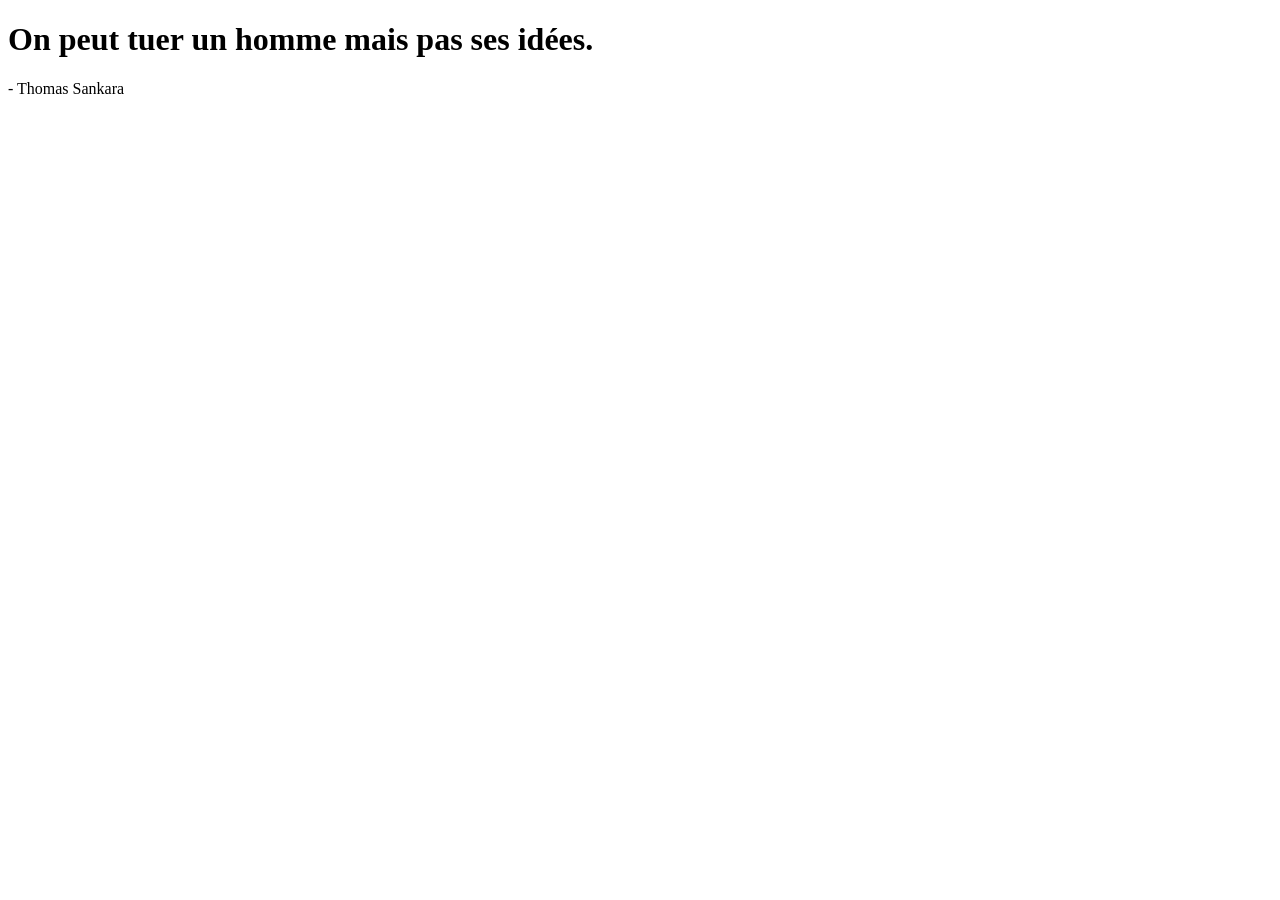
<file: citation-Sankara.html>
<!DOCTYPE html>
<html lang="en">

<head>
    <meta charset="UTF-8">
    <meta name="viewport" content="width=device-width, initial-scale=1.0">
    <title>Sankara</title>
</head>

<body>
    <h1>On peut tuer un homme mais pas ses idées. </h1>
    <p>- Thomas Sankara</p>

</body>

</html>
</file>
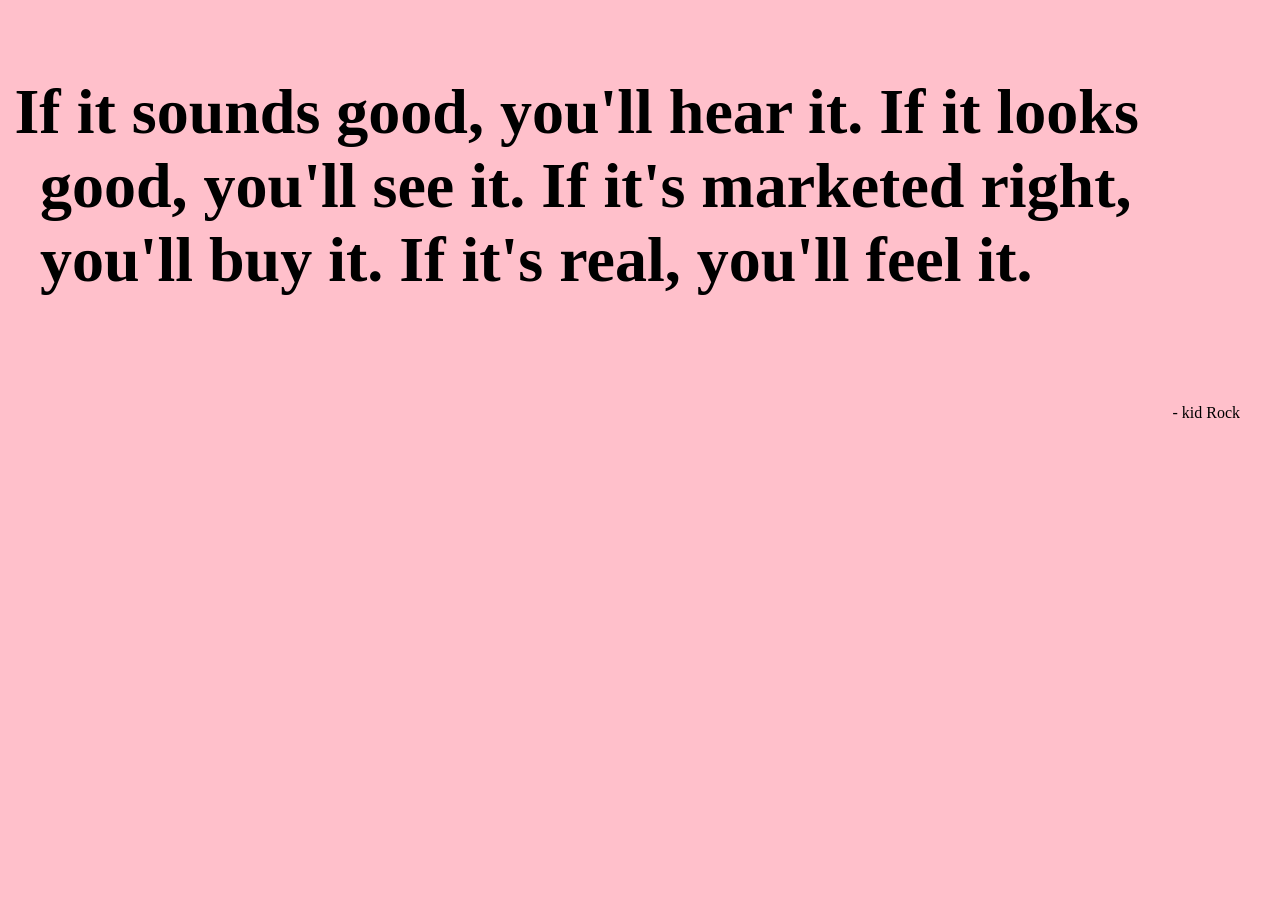
<file: citations-jeudi2.html>
<!DOCTYPE html>
<html lang="en">
<head>
    <meta charset="UTF-8">
    <meta name="viewport" content="width=device-width, initial-scale=1.0">
    <title>Kid Rock</title>
    <style>
        /* Typographie */
        body{font-family:"Oswald", sans serif;}
        h1 {
            font-size: 5vw;
            padding: 2rem;
            text-indent: -0.4em;
        }
        p {font-weight: 200;
        text-align: right;
    padding: 2rem;
}
/* Couleur */
body { background:pink}
h1 { color:black}
    </style>
</head>
<body>
    <h1>If it sounds good, you'll hear it. If it looks good, you'll see it. If it's marketed right, you'll buy it. If it's real, you'll feel it. </h1>
    <p>- kid Rock</p>

</body>
</html>
</file>
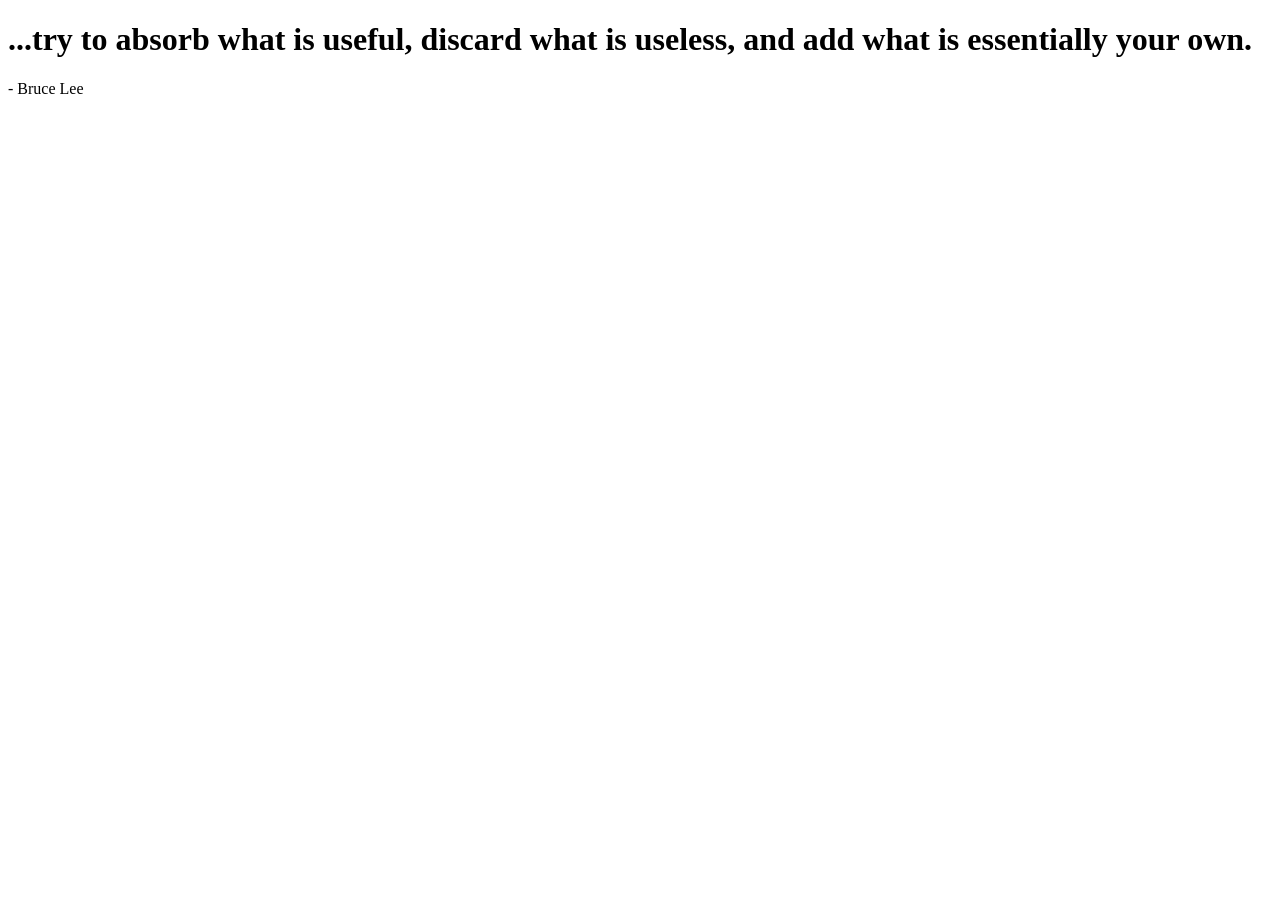
<file: citations-lee.html>
<!DOCTYPE html>
<html lang="en">
<head>
    <meta charset="UTF-8">
    <meta name="viewport" content="width=device-width, initial-scale=1.0">
    <title>Lee</title>
</head>
<body>
    <h1>...try to absorb what is useful, discard what is useless, and add what is essentially your own. </h1>
    <p>- Bruce Lee</p>
    
</body>
</html>
</file>
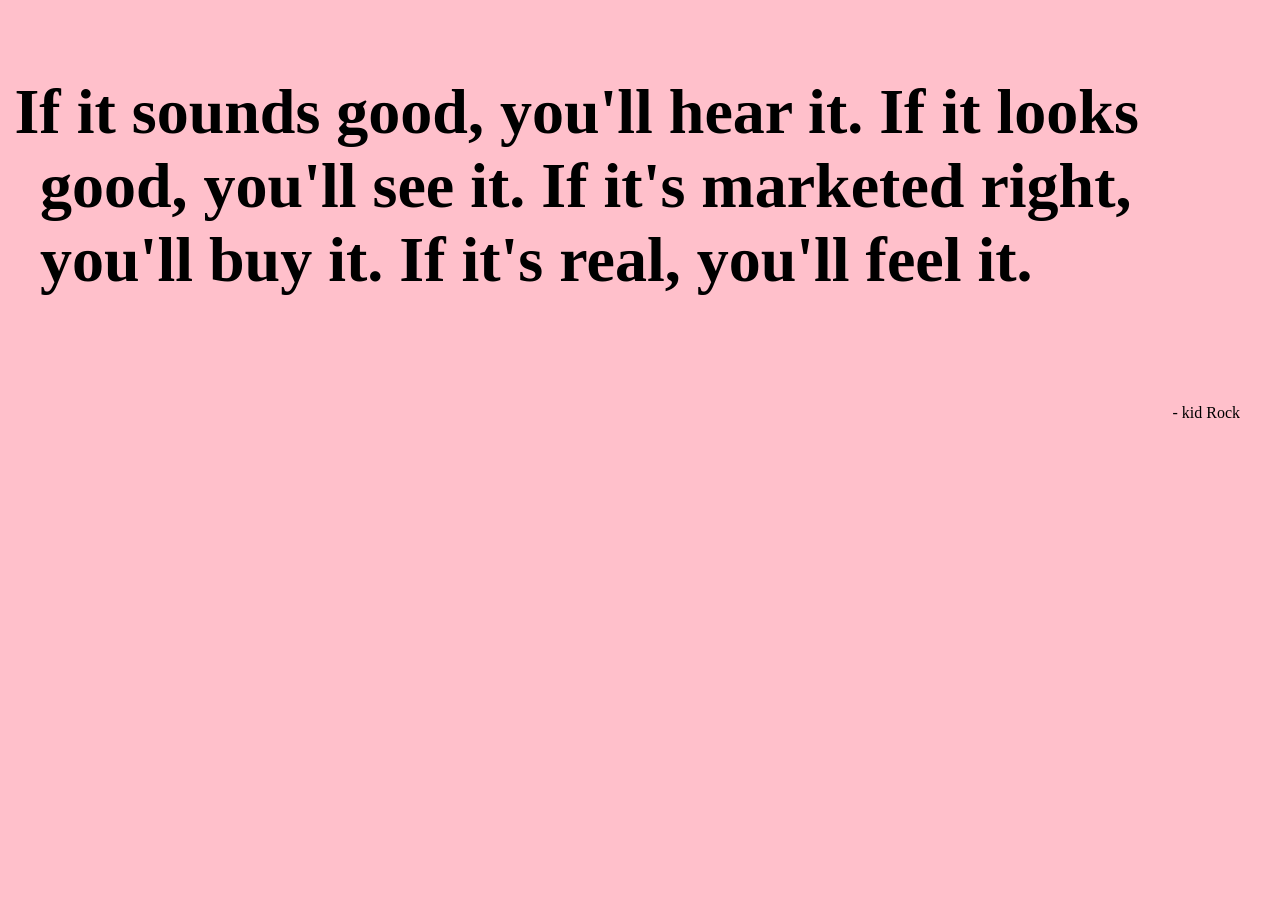
<file: citations-Rock.html>
<!DOCTYPE html>
<html lang="en">

<head>
    <meta charset="UTF-8">
    <meta name="viewport" content="width=device-width, initial-scale=1.0">
    <title>Kid Rock</title>
    <style>
        /* Typographie */
        body {
            font-family: "Oswald", sans serif;
        }

        h1 {
            font-size: 5vw;
            padding: 2rem;
            text-indent: -0.4em;
        }

        p {
            font-weight: 200;
            text-align: right;
            padding: 2rem;
        }

        /* Couleur */
        body {
            background: pink
        }

        h1 {
            color: black
        }
    </style>
</head>

<body>
    <h1>If it sounds good, you'll hear it. If it looks good, you'll see it. If it's marketed right, you'll buy it. If
        it's real, you'll feel it. </h1>
    <p>- kid Rock</p>

</body>

</html>
</file>
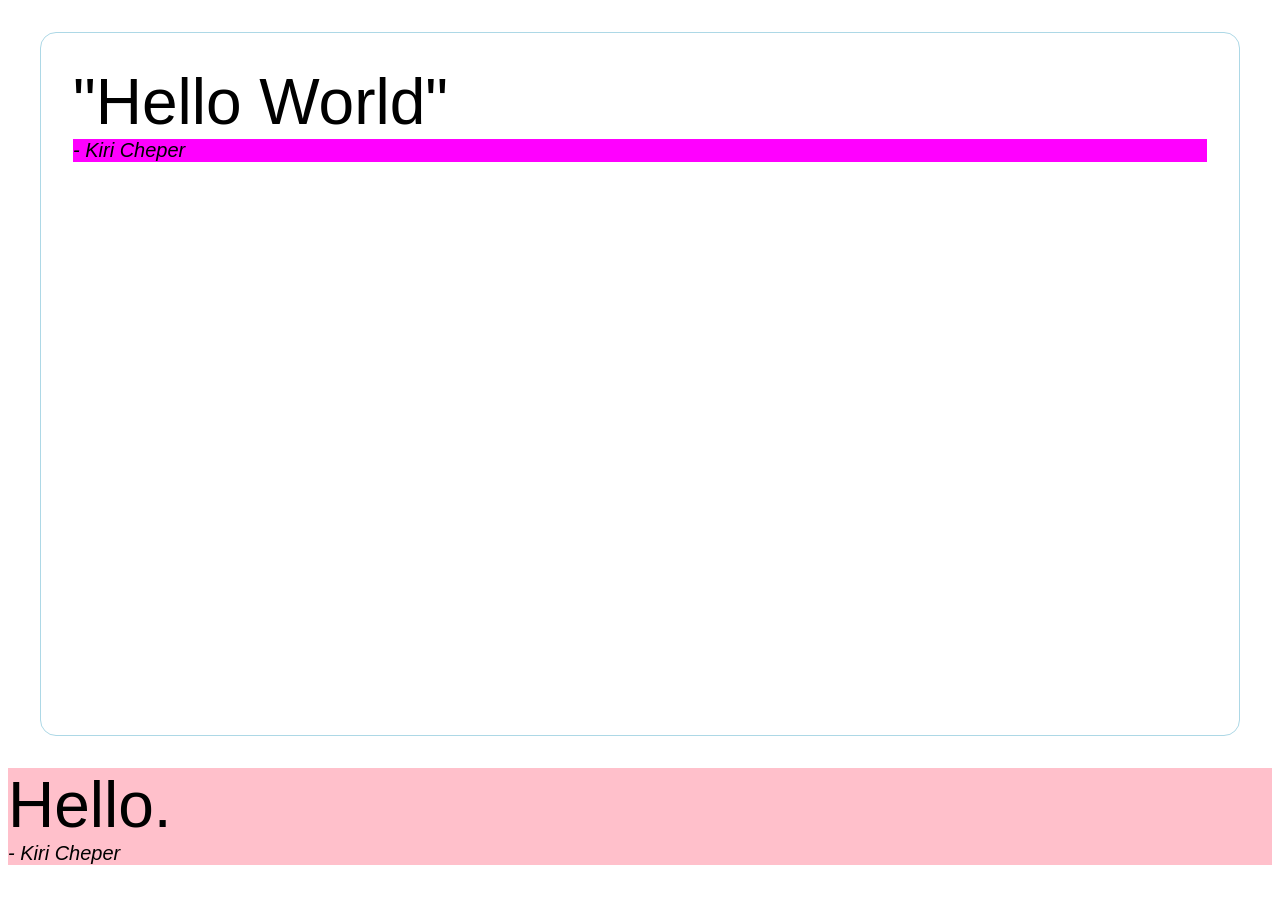
<file: citations-selecteur.html>
<!DOCTYPE html>
<html lang="en">
<head>
    <meta charset="UTF-8">
    <meta name="viewport" content="width=device-width, initial-scale=1.0">
    <title>Hello World</title>
    <style>
     body{font-family: sans-serif;}
     div{font-size: 20px;}
     .quote{font-size: 4rem;}
     .source{font-style: italic;}
     .important{background-color: magenta;}
     .citations{
        margin : 2rem;
        padding: 2rem;
        border: 1px solid lightblue;
        border-radius: 1rem;
        aspect-ratio: 16/9;
     }
     #machin{
        background-color: pink;
     }
    </style>
</head>
<body>
  

    
    <div class="citations">
        <div class="quote">"Hello World"</div>
        <div class="source important">- Kiri Cheper</div>
    </div>

    <div class="citation" id="machin">
        <div class="quote">Hello.</div>
        <div class="source">- Kiri Cheper</div>
    </div>
</body>
</html>
</file>
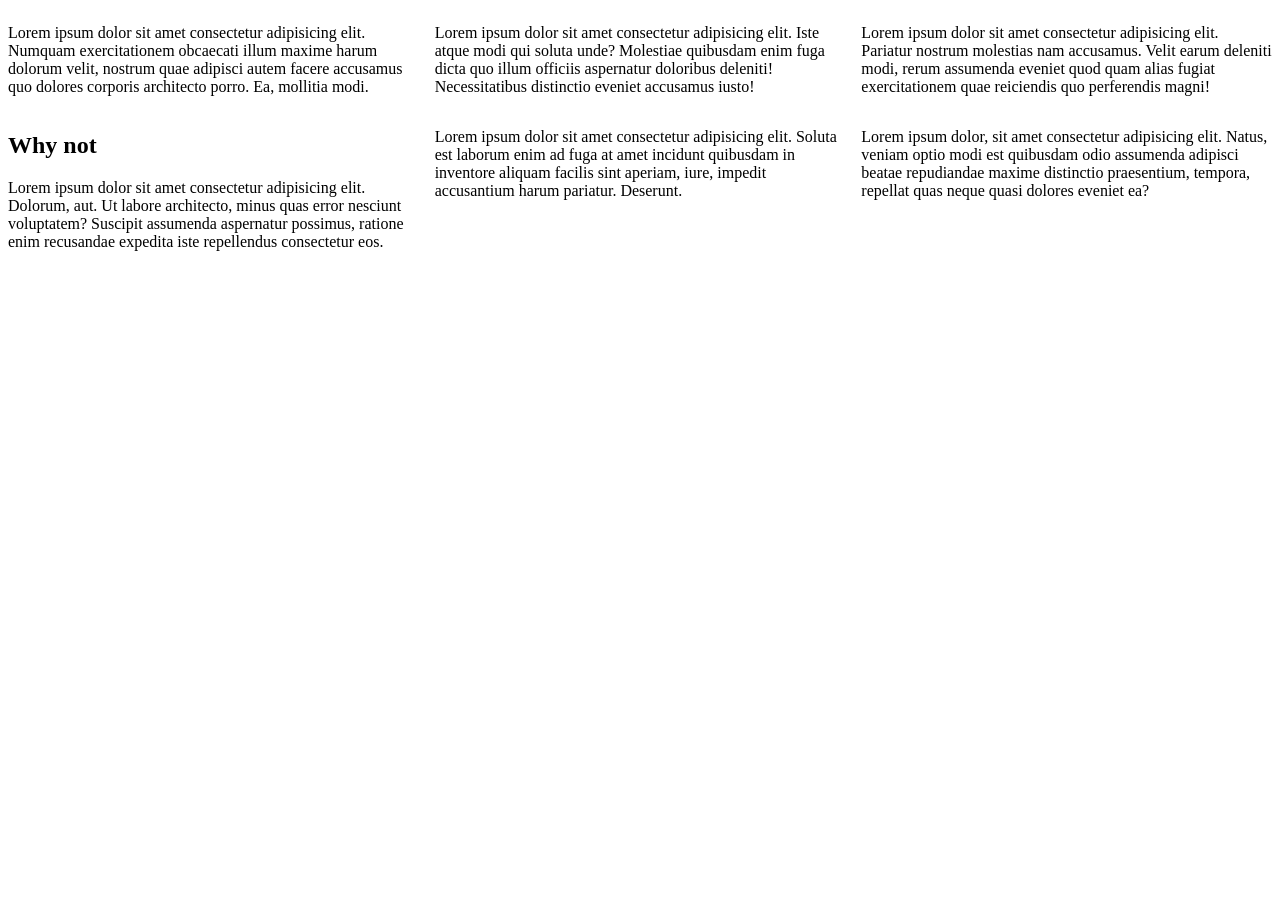
<file: flex-system.html>
<!DOCTYPE html>
<html lang="en">

<head>
    <meta charset="UTF-8">
    <meta name="viewport" content="width=device-width, initial-scale=1.0">
    <title>flex system</title>

    <style>
        /*  les row (rangees) */
        .row {
            display: flex;
            gap: 1rem;
        }

        .row>* {
            flex: 1;
        }

        /* les enfants du row (colonnes) */
    </style>
</head>

<body>
    <div class="row">
        <p>Lorem ipsum dolor sit amet consectetur adipisicing elit. Numquam exercitationem obcaecati illum maxime harum
            dolorum velit, nostrum quae adipisci autem facere accusamus quo dolores corporis architecto porro. Ea,
            mollitia modi.</p>
        <p>Lorem ipsum dolor sit amet consectetur adipisicing elit. Iste atque modi qui soluta unde? Molestiae quibusdam
            enim fuga dicta quo illum officiis aspernatur doloribus deleniti! Necessitatibus distinctio eveniet
            accusamus iusto!</p>
        <p>Lorem ipsum dolor sit amet consectetur adipisicing elit. Pariatur nostrum molestias nam accusamus. Velit
            earum deleniti modi, rerum assumenda eveniet quod quam alias fugiat exercitationem quae reiciendis quo
            perferendis magni!</p>
    </div>
    <main class="row">
        <section>
            <h1>Why not</h1>
            <p>Lorem ipsum dolor sit amet consectetur adipisicing elit. Dolorum, aut. Ut labore architecto, minus quas
                error nesciunt voluptatem? Suscipit assumenda aspernatur possimus, ratione enim recusandae expedita iste
                repellendus consectetur eos.</p>
        </section>
        <div>
            <div>
                <p>Lorem ipsum dolor sit amet consectetur adipisicing elit. Soluta est laborum enim ad fuga at amet
                    incidunt quibusdam in inventore aliquam facilis sint aperiam, iure, impedit accusantium harum
                    pariatur. Deserunt.</p>
            </div>
        </div>
        <p>Lorem ipsum dolor, sit amet consectetur adipisicing elit. Natus, veniam optio modi est quibusdam odio
            assumenda adipisci beatae repudiandae maxime distinctio praesentium, tempora, repellat quas neque quasi
            dolores eveniet ea?</p>
    </main>

</body>

</html>
</file>
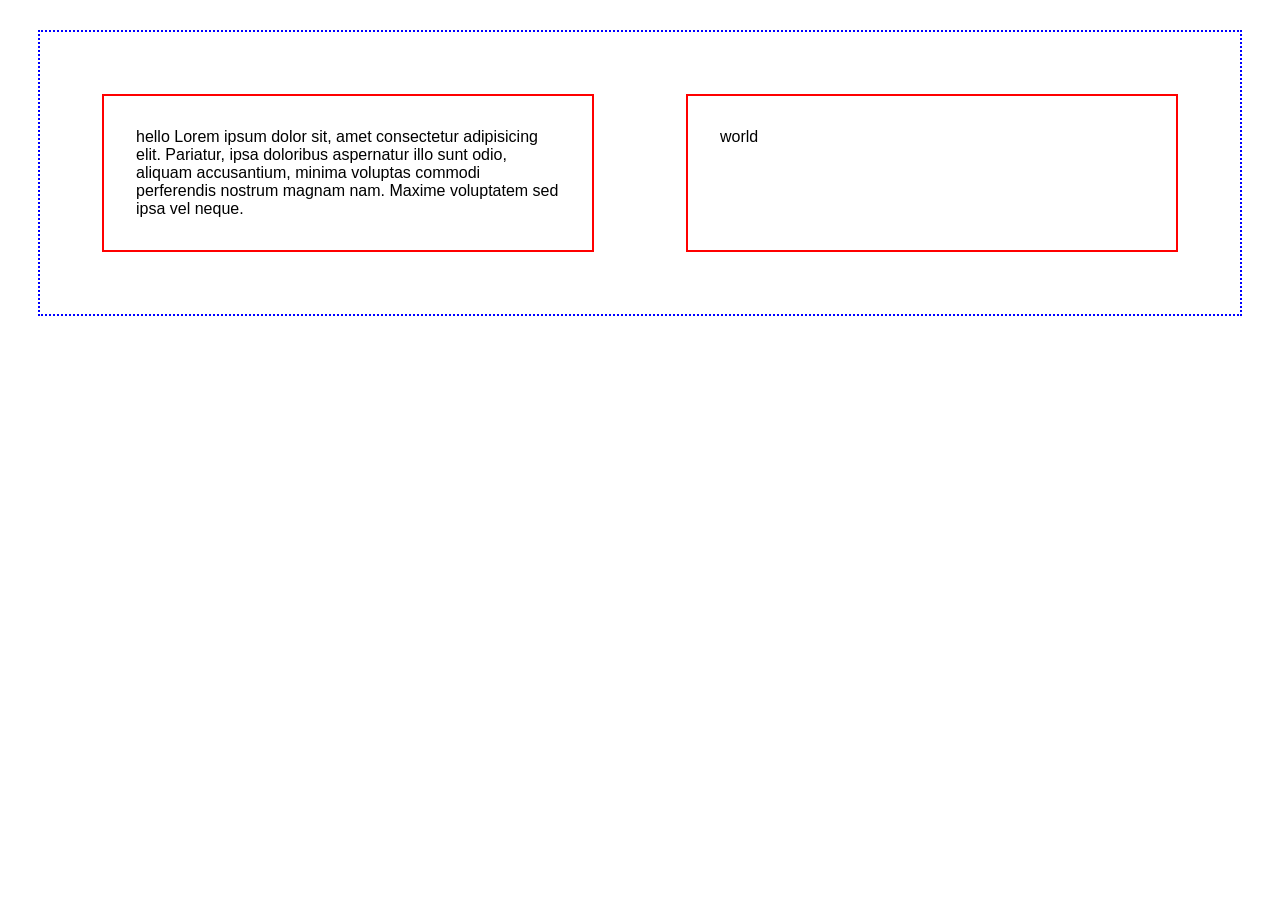
<file: flexbox.html>
<!DOCTYPE html>
<html lang="en">

<head>
    <meta charset="UTF-8">
    <meta name="viewport" content="width=device-width, initial-scale=1.0">
    <title>flexbox</title>
    <style>
        body {
            font-family: sans-serif;
        }

        section {
            outline: 2px dotted blue;
        }

        div {
            outline: 2px solid red;
        }

        section,
        div {
            margin: 2rem;
            padding: 2rem;
        }

        section {
            display: flex;
            gap: 2rem;
        }

        div {
            flex: 1;
        }

        /* section {display: flex} */
    </style>

<body>
    <section>
        <div>hello Lorem ipsum dolor sit, amet consectetur adipisicing elit. Pariatur, ipsa doloribus aspernatur illo
            sunt odio, aliquam accusantium, minima voluptas commodi perferendis nostrum magnam nam. Maxime voluptatem
            sed ipsa vel neque.</div>
        <div>world</div>
    </section>
</body>

</html>
</file>
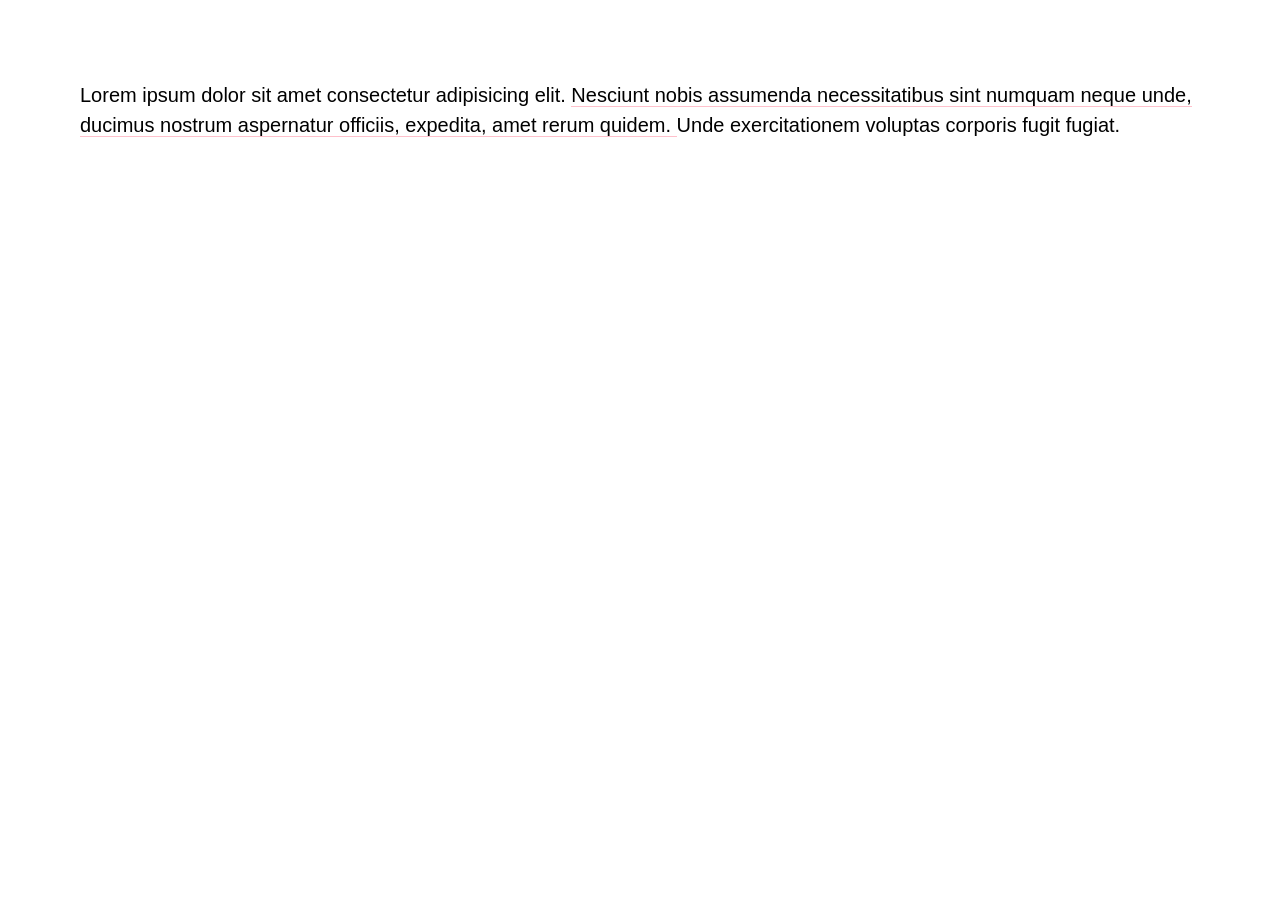
<file: inline-block.html>
<!DOCTYPE html>
<html lang="en">
<head>
    <meta charset="UTF-8">
    <meta name="viewport" content="width=device-width, initial-scale=1.0">
    <title>Document</title>
    <style>
        body{
            font-family: sans-serif;
            font-size: 20px;
            line-height: 150%;
            margin: 5rem;
            }
            div{
              border: 1px solid lightblue 
              padding: 1rem;
            }
            span{
                border-bottom: 1px solid pink;
            }
    </style>
</head>
<body>
    
<div>
    Lorem ipsum dolor sit amet consectetur adipisicing elit. 
    <span>
    Nesciunt nobis assumenda necessitatibus sint numquam neque unde, 
    ducimus nostrum aspernatur officiis, expedita, amet rerum quidem. 
    </span>
    Unde exercitationem voluptas corporis fugit fugiat.
</div>
</body>
</html>
</file>
